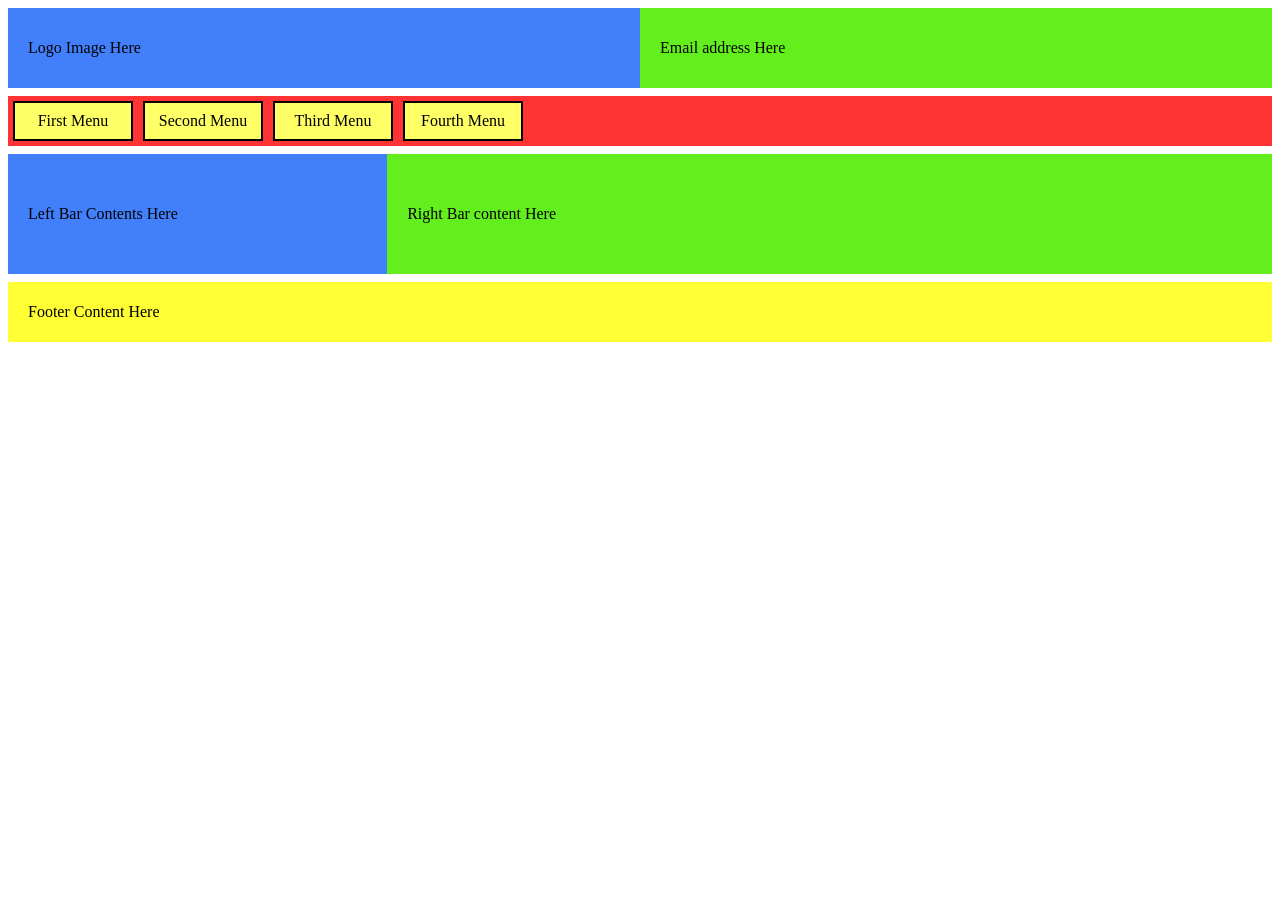
<file: index.html>
<!DOCTYPE html>
<html lang="en">
<head>
    <meta charset="UTF-8">
    <meta name="viewport" content="width=device-width, initial-scale=1.0">
    <title>Float Properties Exercise</title>
    <link rel="stylesheet" href="styles.css">
</head>
<body>
    <div class="header">
        <div class="logo">Logo Image Here</div>
        <div class="email">Email address Here</div>
    </div>
    <div class="menu-bar">
        <div class="menu">First Menu</div>
        <div class="menu">Second Menu</div>
        <div class="menu">Third Menu</div>
        <div class="menu">Fourth Menu</div>
    </div>
    <div class="content">
        <div class="left-bar">Left Bar Contents Here</div>
        <div class="right-bar">Right Bar content Here</div>
    </div>
    <div class="footer">Footer Content Here</div>
</body>
</html>
</file>
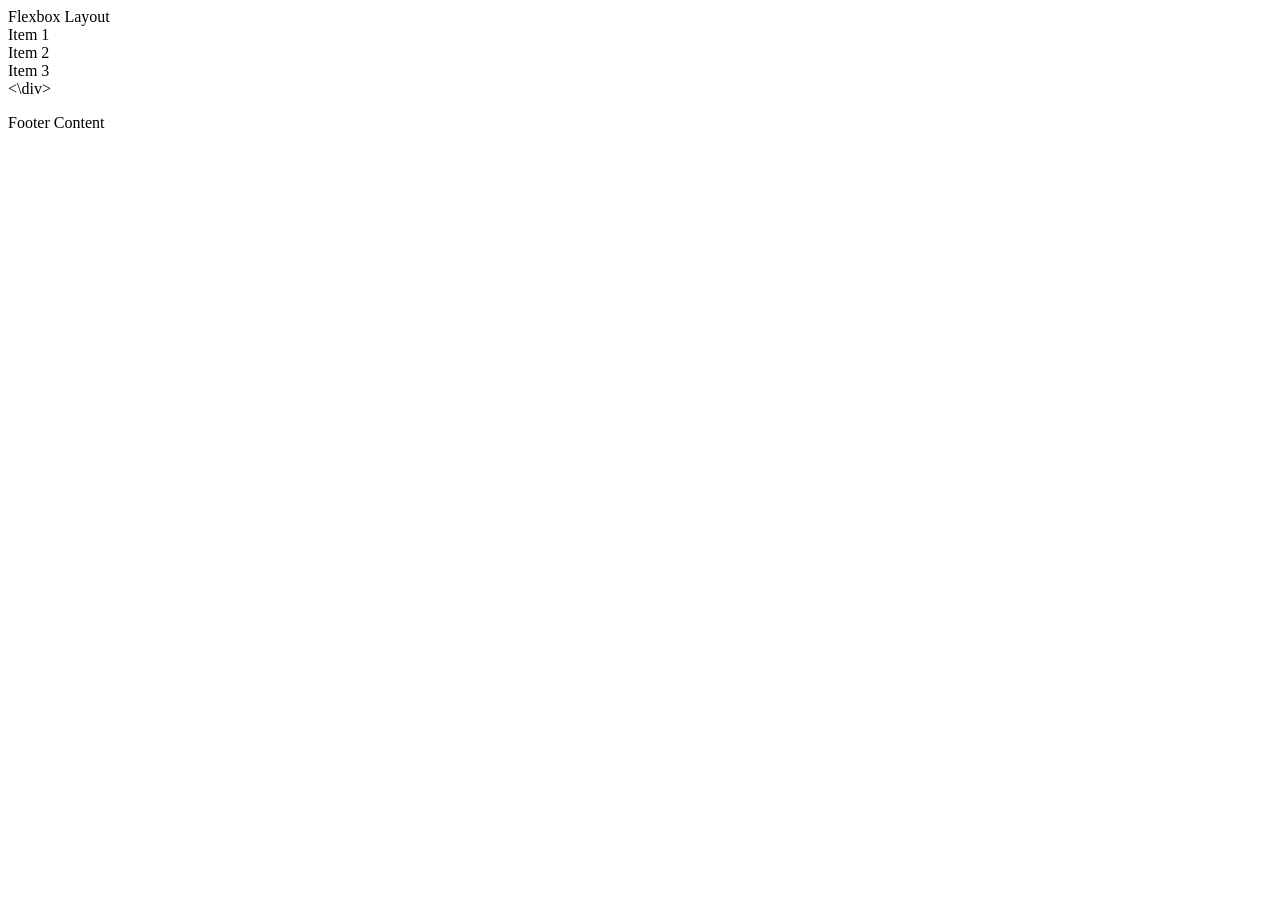
<file: class.html>
<!DOCTYPE html>
<html lang="en">
<head>
    <title>Flex CW</title>
    <link rel="stylesheet" href="class.css">
</head>
<body>
    <header>
        <div>Flexbox Layout</div>
    </header>
    <div class="container">
        <div class="item">Item 1</div>
        <div class="item">Item 2</div>
        <div class="item">Item 3</div> 
    <\div>
    <footer>
        <p>Footer Content</p>
    </footer>
    
</body>
</html>
</file>
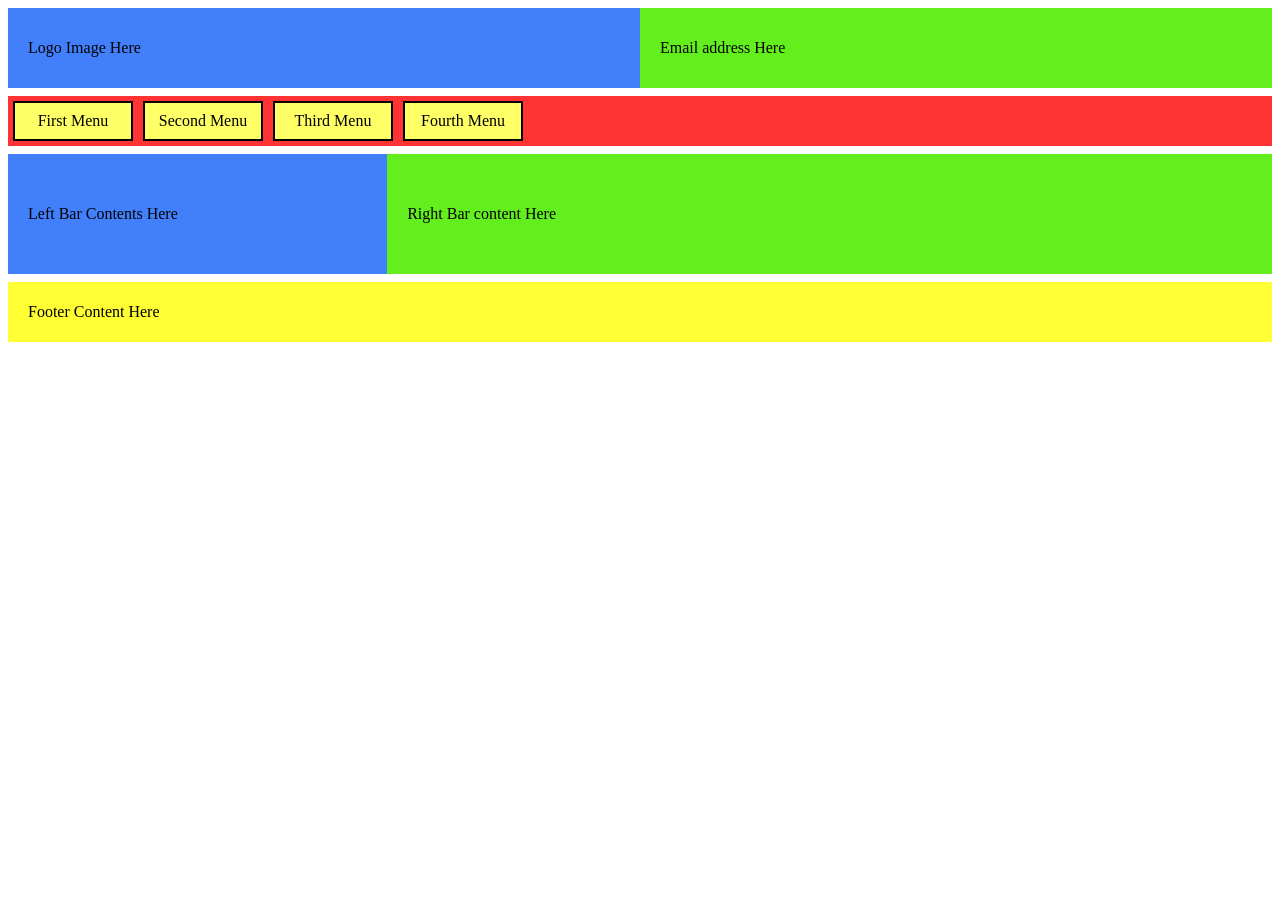
<file: index2.html>
<!DOCTYPE html>
<html lang="en">

<head>
    <meta charset="UTF-8">
    <meta name="viewport" content="width=device-width, initial-scale=1.0">
    <title>Float Properties Exercise</title>
    <link rel="stylesheet" href="style2.css">
</head>

<body>
    <div class="header">
        <div class="logo">Logo Image Here</div>
        <div class="email">Email address Here</div>
    </div>
    <div class="menu-bar">
        <!-- Navigation menu -->
        <div class="menu">First Menu</div>
        <div class="menu">Second Menu</div>
        <div class="menu">Third Menu</div>
        <div class="menu">Fourth Menu</div>
    </div>
    <div class="content">
        <div class="left-bar">Left Bar Contents Here</div>
        <div class="right-bar">Right Bar content Here</div>
    </div>
    <div class="footer">Footer Content Here</div>
</body>

</html>
</file>
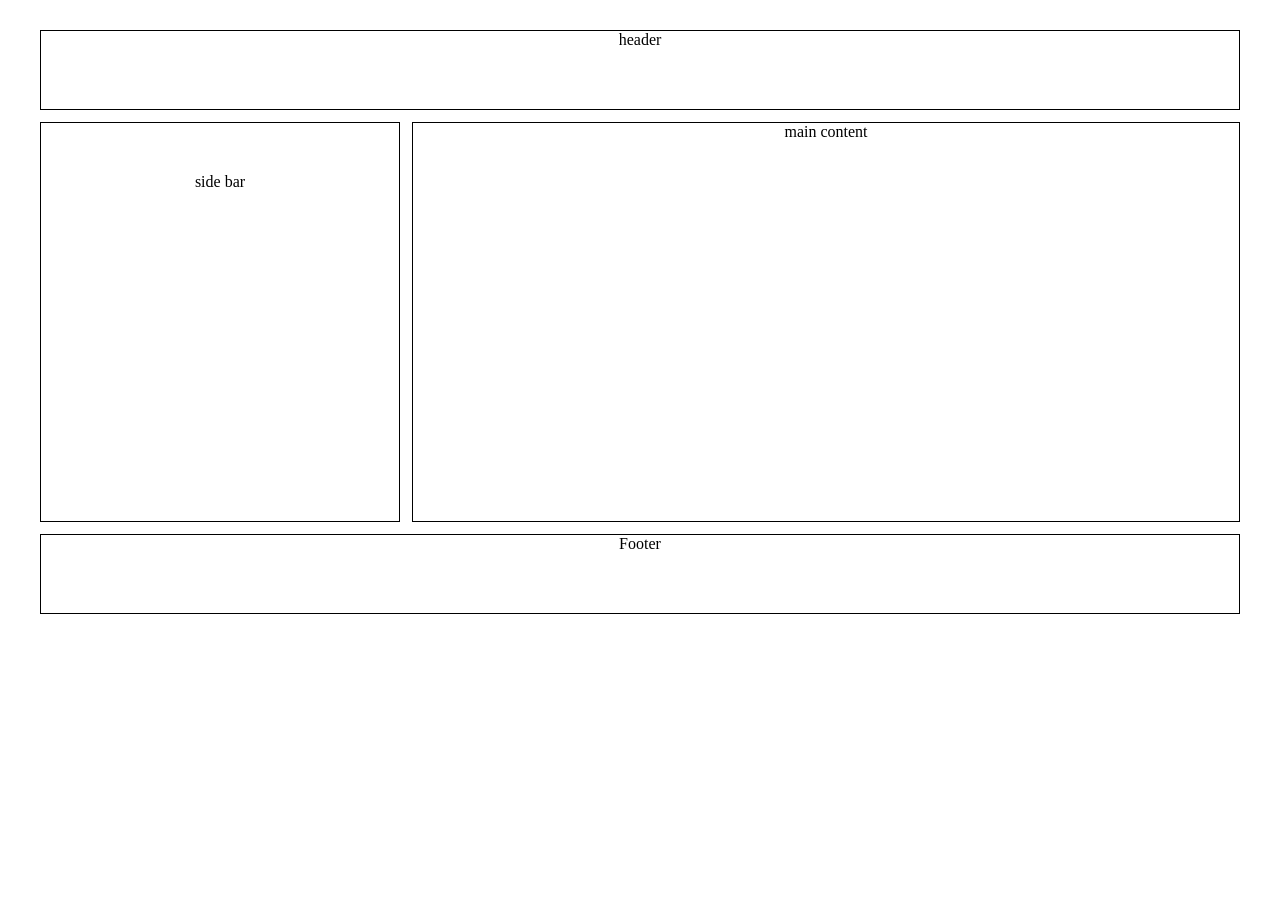
<file: index3.html>
<!DOCTYPE html>
<html lang="en">

<head>
  <meta charset="UTF-8">
  <meta name="viewport" content="width=device-width, initial-scale=1.0">
  <title>Week 4</title>
  <link rel="stylesheet" href="style3.css">
</head>

<body>
  <header>
    header
  </header>
  <section>
    <div>
      side bar
    </div>
    <div>
      main content
    </div>

    <div class="clear"></div>
  </section>
  <footer>
    Footer
  </footer>
</body>

</html>
</file>
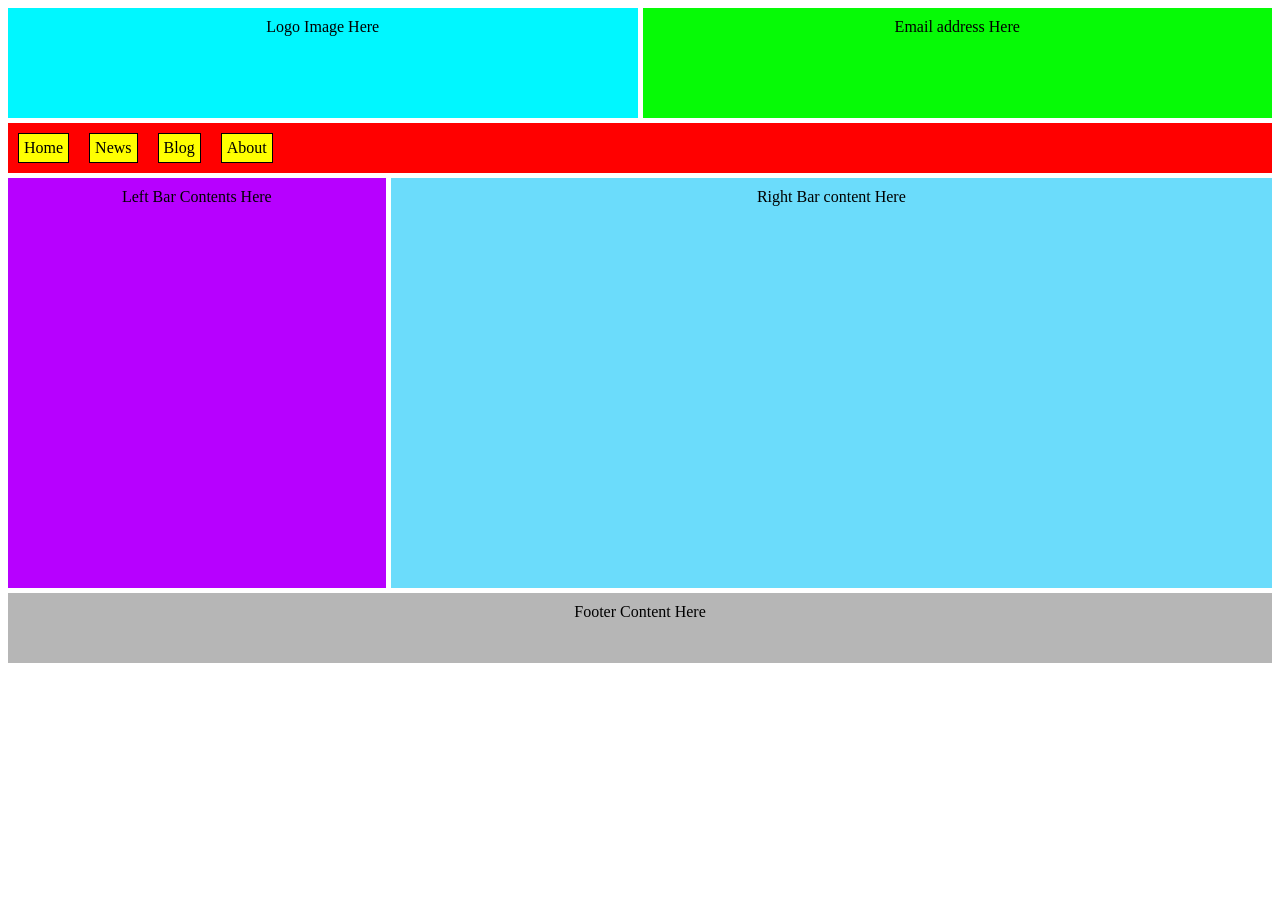
<file: index4.html>
<!-- Using Flex Properties -->
  <!DOCTYPE html>
<html lang="en">

<head>
    <title>Flex Properties Exercise</title>
    <link rel="stylesheet" href="style4.css">
</head>

<body>
    <div class="header">
        <div class="logo">Logo Image Here</div>
        <div class="email">Email address Here</div>
    </div>
    <div class="menu-bar">
        <!-- Navigation menu -->
        <div class="menu">Home</div>
        <div class="menu">News</div>
        <div class="menu">Blog</div>
        <div class="menu">About</div>
    </div>
    <div class="content">
        <div class="left-bar">Left Bar Contents Here</div>
        <div class="right-bar">Right Bar content Here</div>
    </div>
    <div class="footer">Footer Content Here</div>
</body>

</html>
</file>
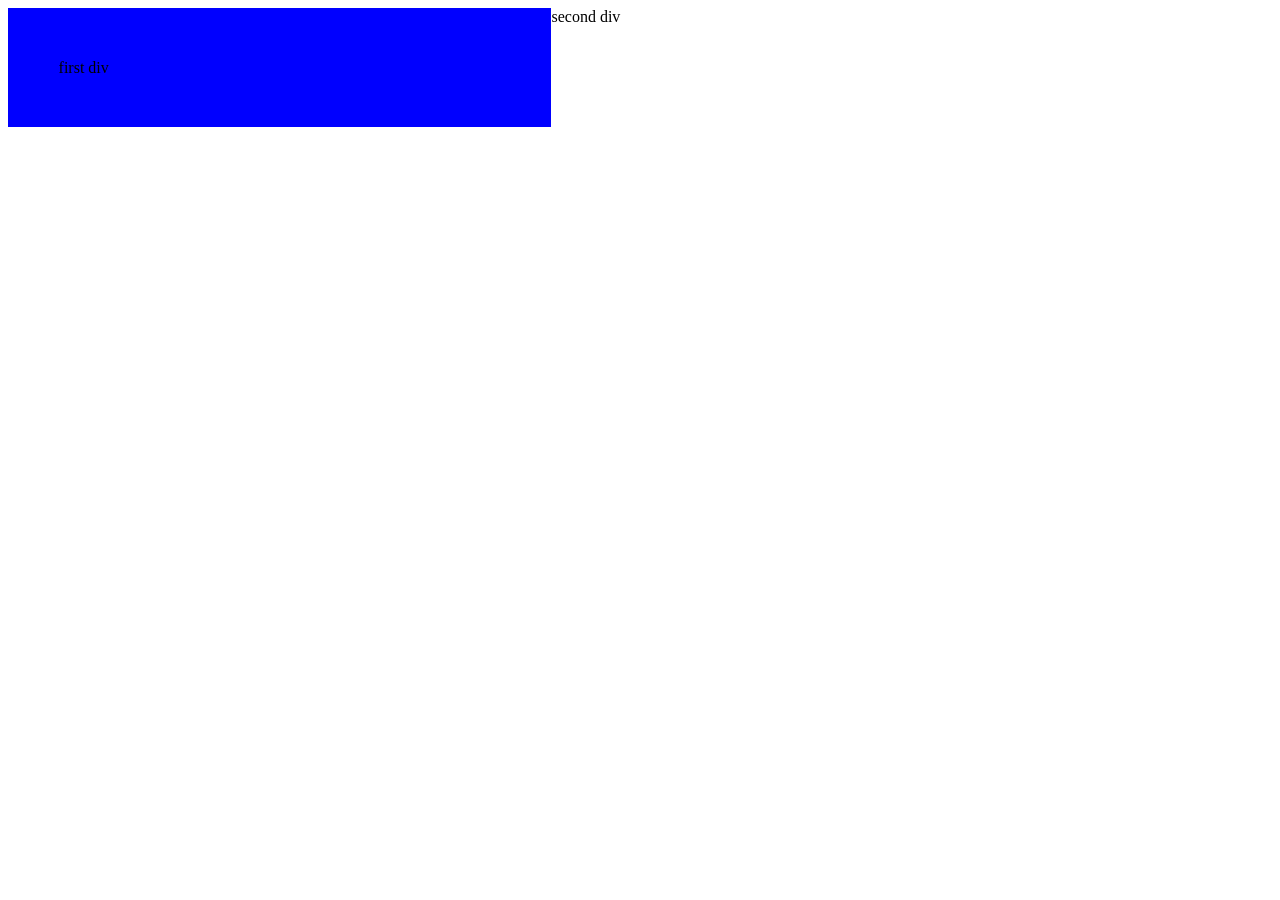
<file: new.html>
<!DOCTYPE html>
<html lang="en">
<head>
    <title>new file</title>
    <link rel="stylesheet" href="new.css">
</head>
<body>
    <header>
        <div>first div</div>
        <div>second div</div>
    </header>

</html>
</file>
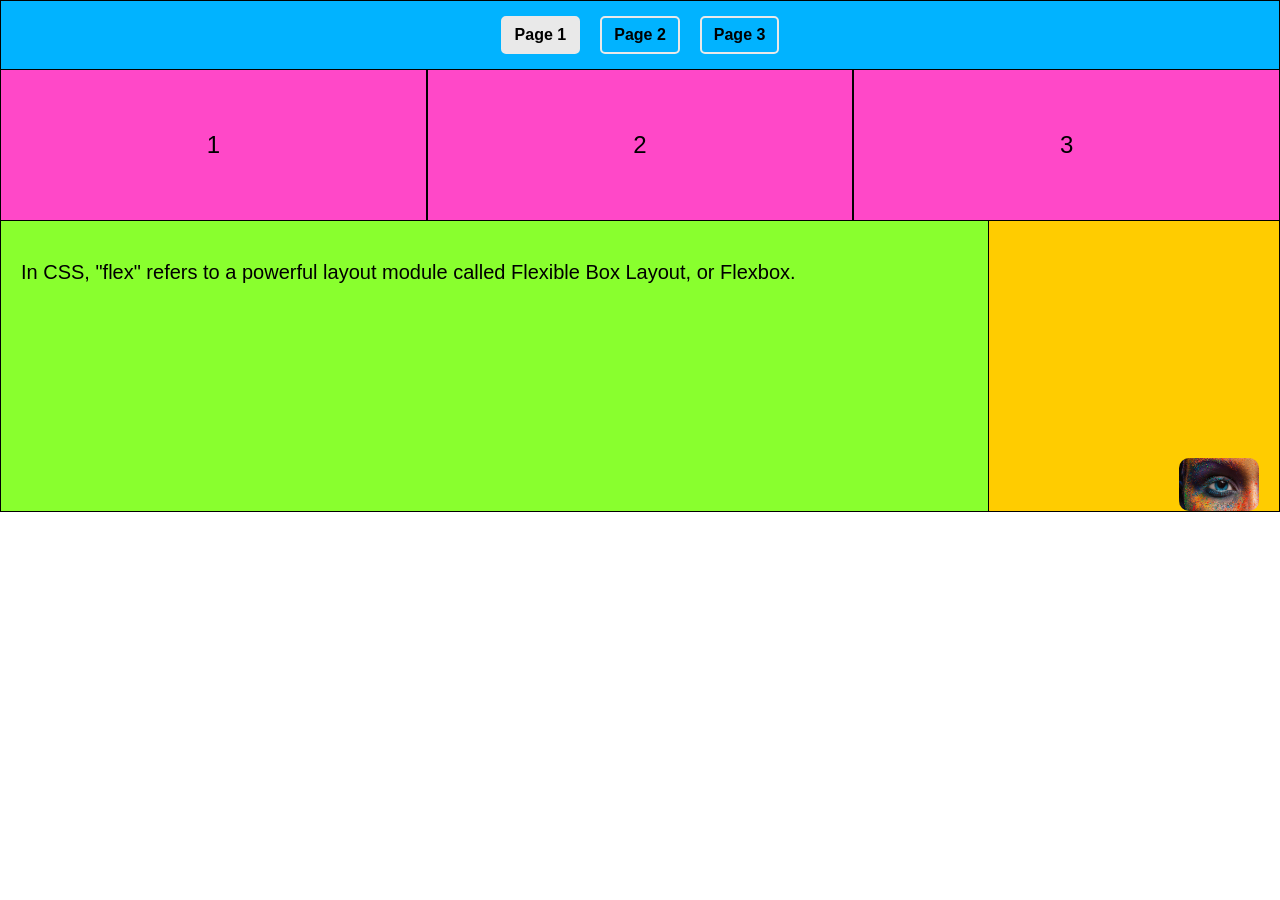
<file: 3 Page Design /page1.html>
<!DOCTYPE html>
<html lang="en">
<head>
    <meta charset="UTF-8">
    <meta name="viewport" content="width=device-width, initial-scale=1.0">
    <title>Page 1</title>
    <link rel="stylesheet" href="page1.css">
</head>
<body>
    <div class="menu">
        <a href="page1.html" class="active">Page 1</a>
        <a href="page2.html">Page 2</a>
        <a href="page3.html">Page 3</a>
    </div>
    <div class="three-box-row">
        <div class="box">1</div>
        <div class="box">2</div>
        <div class="box">3</div>
    </div>
    <div class="bottom-row">
        <div class="main-box">
            <p>In CSS, "flex" refers to a powerful layout module called Flexible Box Layout, or Flexbox.</p>
        </div>

        <div class="sidebar">
             <img src="cat1.jpg" alt="Cat" class="small-img">
        </div>
    </div>
</body>
    
</body>
</html>
</file>
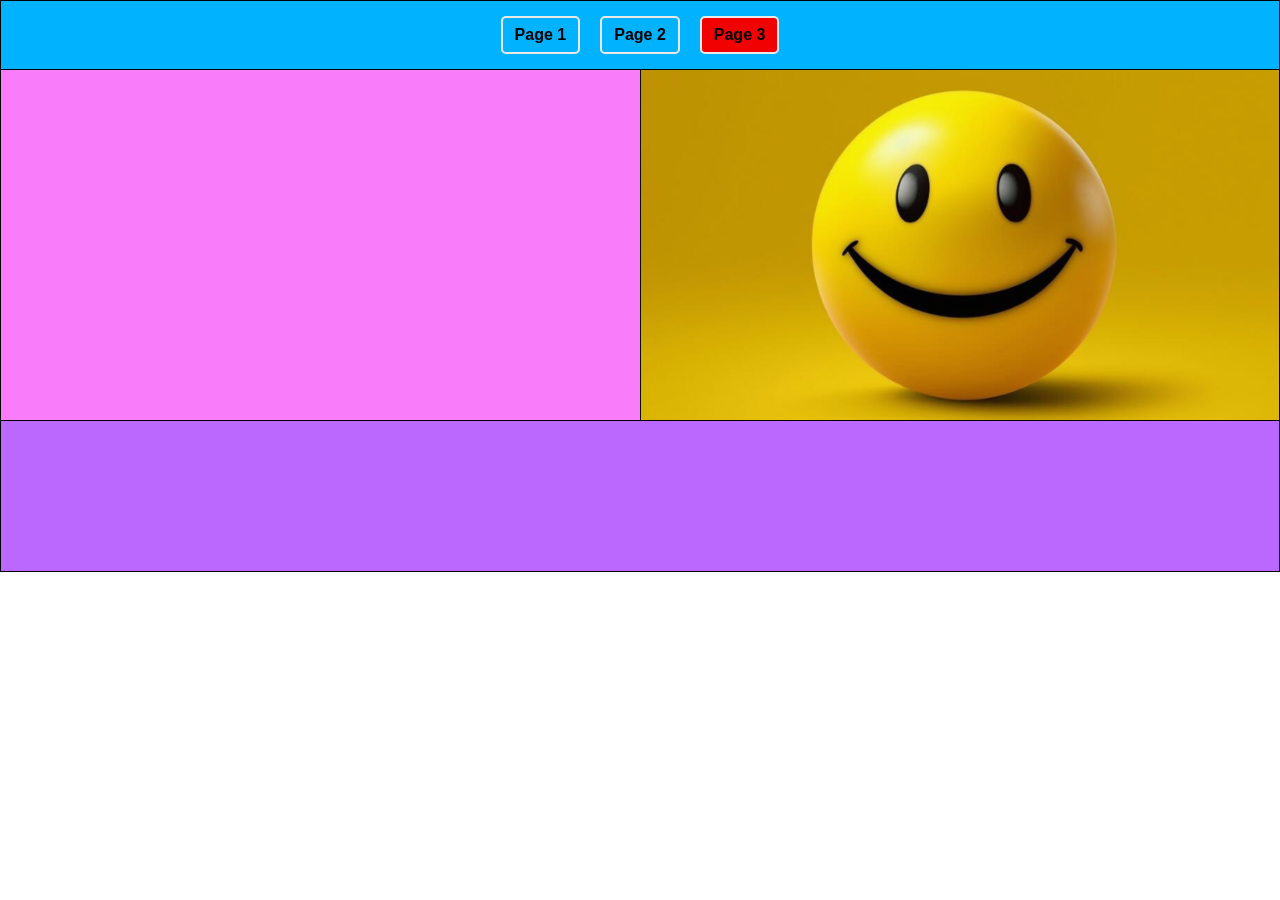
<file: 3 Page Design /page3.html>
<!DOCTYPE html>
<html lang="en">
<head>
    <meta charset="UTF-8">
    <meta name="viewport" content="width=device-width, initial-scale=1.0">
    <title>Page 3</title>
    <link rel="stylesheet" href="page3.css">
</head>
<body>
    <div class="menu">
        <a href="page1.html">Page 1</a>
        <a href="page2.html">Page 2</a>
        <a href="page3.html" class="active">Page 3</a>
    </div>
    <div class ="main-row">
        <div class="left-column"></div>

        <div class="right-column">
            <img src="smile.png" alt="Smile" class="image-box">
        </div>
    </div>
    <div class="bottom-row"></div>
    
</body>
</html>
</file>
<file: styles.css>
/* styles.css for Float Properties Exercise */
* {
  box-sizing: border-box;
}

.header {
    width: 100%;
    height: 80px; 
}

.logo {
    float: left;
    width: 50%;
    height: 80px;
    background: #4280fb;
    text-align: left;
    padding-left: 20px;
    line-height: 80px;     
}

.email {
    float: left;
    width: 50%;
    height: 80px;
    background: #63ef1d;
    text-align: left;
    padding-left: 20px;
    line-height: 80px;
}

.menu-bar {
    clear: both;
    width: 100%;
    height: 50px;
    background: #ff3333;
    padding: 5px 0;
    margin: 8px auto;
}
.menu {
    float: left;
    width: 120px;
    height: 40px;
    margin: 0 5px;
    background: #ffff66;
    border: 2px solid #000000;
    text-align: center;
    line-height: 36px;
}

.content {›
    width: 100%;
    height: 120px;
    margin: 8px auto;
}

.left-bar {
    float: left;
    width: 30%;
    height: 120px;
    background: #4280fb;
    text-align: left;
    padding-left: 20px;
    line-height: 120px;
}

.right-bar {
    float: left;
    width: 70%;
    height: 120px;
    background: #63ef1d;
    text-align: left;
    padding-left: 20px;
    line-height: 120px;
}

.footer {
    clear: both;
    width: 100%;
    height: 60px;
    background: #ffff33;
    text-align: left;
    padding-left: 20px;
    line-height: 60px;  
}
</file>
<file: class.css>
.header{
    background-color: brown;
}

.footer {
    width: 100%;
    height: 50px;
    background-color: gray;
    text-align: center;
    line-height: 50px;
}
</file>
<file: style2.css>
/* styles.css for Float Properties Exercise */
* {
  box-sizing: border-box;
}

.header {
    width: 100%;
    height: 80px; 
}

.logo {
    float: left;
    width: 50%;
    height: 80px;
    background: #4280fb;
    text-align: left;
    padding-left: 20px;
    line-height: 80px;     
}

.email {
    float: left;
    width: 50%;
    height: 80px;
    background: #63ef1d;
    text-align: left;
    padding-left: 20px;
    line-height: 80px;
}

.menu-bar {
    clear: both;
    width: 100%;
    height: 50px;
    background: #ff3333;
    padding: 5px 0;
    margin: 8px auto;
}
.menu {
    float: left;
    width: 120px;
    height: 40px;
    margin: 0 5px;
    background: #ffff66;
    border: 2px solid #000000;
    text-align: center;
    line-height: 36px;
}

.content {›
    width: 100%;
    height: 120px;
    margin: 8px auto;
}

.left-bar {
    float: left;
    width: 30%;
    height: 120px;
    background: #4280fb;
    text-align: left;
    padding-left: 20px;
    line-height: 120px;
}

.right-bar {
    float: left;
    width: 70%;
    height: 120px;
    background: #63ef1d;
    text-align: left;
    padding-left: 20px;
    line-height: 120px;
}

.footer {
    clear: both;
    width: 100%;
    height: 60px;
    background: #ffff33;
    text-align: left;
    padding-left: 20px;
    line-height: 60px;  
}
</file>
<file: style3.css>
*{
  box-sizing: border-box;
}

.clear{ 
    clear:both
}

body{
    text-align: center;
    margin-top: 30px;
    margin-left: 40px;
    margin-right: 40px;
    margin-bottom: 10px;
    text-align: center;
}

header {
    width: 100%;
    height: 80px; 
    border: 1px solid #000000;
}

section{
    margin-top: 1%;
    margin-bottom: 1%;
}
section div:first-child{ 
    border: #000000 solid 1px;
    padding: 50px;
    width:30%;
    float:left;
    height: 400px;
}
section div:nth-child(2){
    border: #000000 solid 1px;
    width: 69%; 
    float: right;
    height: 400px;

}

footer {
    width: 100%;
    height: 80px; 
    border: 1px solid #000000;   
}
</file>
<file: style4.css>
/*Using Flex Properties*/
.header {
    display: flex;
    margin-bottom: 5px;
    text-align: center;
}

.logo {
    width: 50%;
    height: 100px;
    background-color: rgb(0, 247, 255);
    margin-right: 5px;
    padding-top: 10px;
}

.email {
    width: 50%;
    height: 100px;
    background-color: rgb(6, 250, 6);
    padding-top: 10px;
}

.menu-bar {
    height: 50px;
    background-color: red;
    display: flex;
    margin-bottom: 5px;
    align-content: center;
}

.menu{
    background-color: yellow;
    margin: 10px;
    padding: 5px;
    border: 1px solid black;
}

.menu:hover {
    background-color: greenyellow;
}

.content {
    display: flex;  
    margin-bottom: 5px;
    text-align: center;
}

.left-bar{
    width: 30%;
    height: 400px;
    background-color: rgb(183, 0, 255);
    margin-right: 5px;
    padding-top: 10px;
}
.right-bar{
    width: 70%;
    height: 400px;
    background-color: rgb(107, 220, 251);
     padding-top: 10px;
}

.footer {
    height: 50px;
    background-color: rgb(182, 182, 182);
    display: flex;
    justify-content: center;
    padding: 10px;
    color: rgb(0, 0, 0);
}
</file>
<file: new.css>
header div:first-child{ padding: 4%; background: blue; width: 35%; float: left;}
header div:first-child(2){ padding: 4%; background: green; width: 35%; float: left;}
</file>
<file: 3 Page Design /page1.css>
body {
  margin: 0;
  font-family: Arial, sans-serif;
}

.menu {
  display: flex;
  gap: 20px;
  padding: 15px;
  background: #01b3ff;
  justify-content: center;
  border: #000 1px solid;
  border-bottom: none;
}

.menu a:hover {
  background: #e9e9e9;
}

.menu a.active {
  background: #e9e9e9;
}

.menu a {
  text-decoration: none;
  color: #000;
  font-weight: bold;
  border: #e9e9e9 2px solid;
  padding: 8px 12px;
  border-radius: 5px;
}

.three-box-row {
  display: flex;
}

.box {
  flex: 1;
  height: 150px;
  background: #ff48c8;
  display: flex;
  justify-content: center;
  align-items: center;
  font-size: 24px;
  border: #000 1px solid;

}

.bottom-row {
  display: flex;
}

.main-box {
  flex: 1;
  height: 250px;
  background: #89ff2e;
  padding: 20px;
  font-size: 20px;
  border: #000 1px solid;
  border-top: none;
}

.sidebar {
  width: 250px;
  background: #ffcc00;
  position: relative;
  height: 250px;
  padding: 20px;
  border: #000 1px solid;
  border-top: none;
  border-left: none;
}

.small-img {
  width: 30%;
  max-width: 80px;
  height: auto;
  object-fit: cover;
  position: absolute;
  bottom: 0px;
  right: 20px;
  border-radius: 10px;
}
</file>
<file: 3 Page Design /page3.css>
body {
  margin: 0;
  font-family: Arial, sans-serif;
}

.menu {
  display: flex;
  gap: 20px;
  padding: 15px;
  background: #01b3ff;
  justify-content: center;
  border: #000 1px solid;
  border-bottom: none;
}

.menu a {
  text-decoration: none;
  color: #000;
  font-weight: bold;
  border: #e9e9e9 2px solid;
  padding: 8px 12px;
  border-radius: 5px;
}

.menu a:hover {
  background-color: #f10101;
}

.menu a.active {
  background: #f10101;
}

.main-row {
  display: flex;
  border: #000 1px solid;
}

.left-column{
  flex: 1;
  background: #f97dfb;
  height: 350px;
  border-right: #000 1px solid;
  width: 50%;
}

.right-column{
  flex: 1;
  width: 50%;
  background: #ddd;
  height: 350px;
  align-items: center;
  justify-content: center;
  display: flex;
  overflow: hidden;
}

.image-box {
  width: 100%;
  height: 100%;
  object-fit: cover; 
  /*border: 1px solid #000;*/
  object-position: center; 
  display: block;
}

.bottom-row {
  display: flex;
  border: #000 1px solid;
  border-top: none;
  height: 150px;
  background: #bb68ff;
}
</file>
